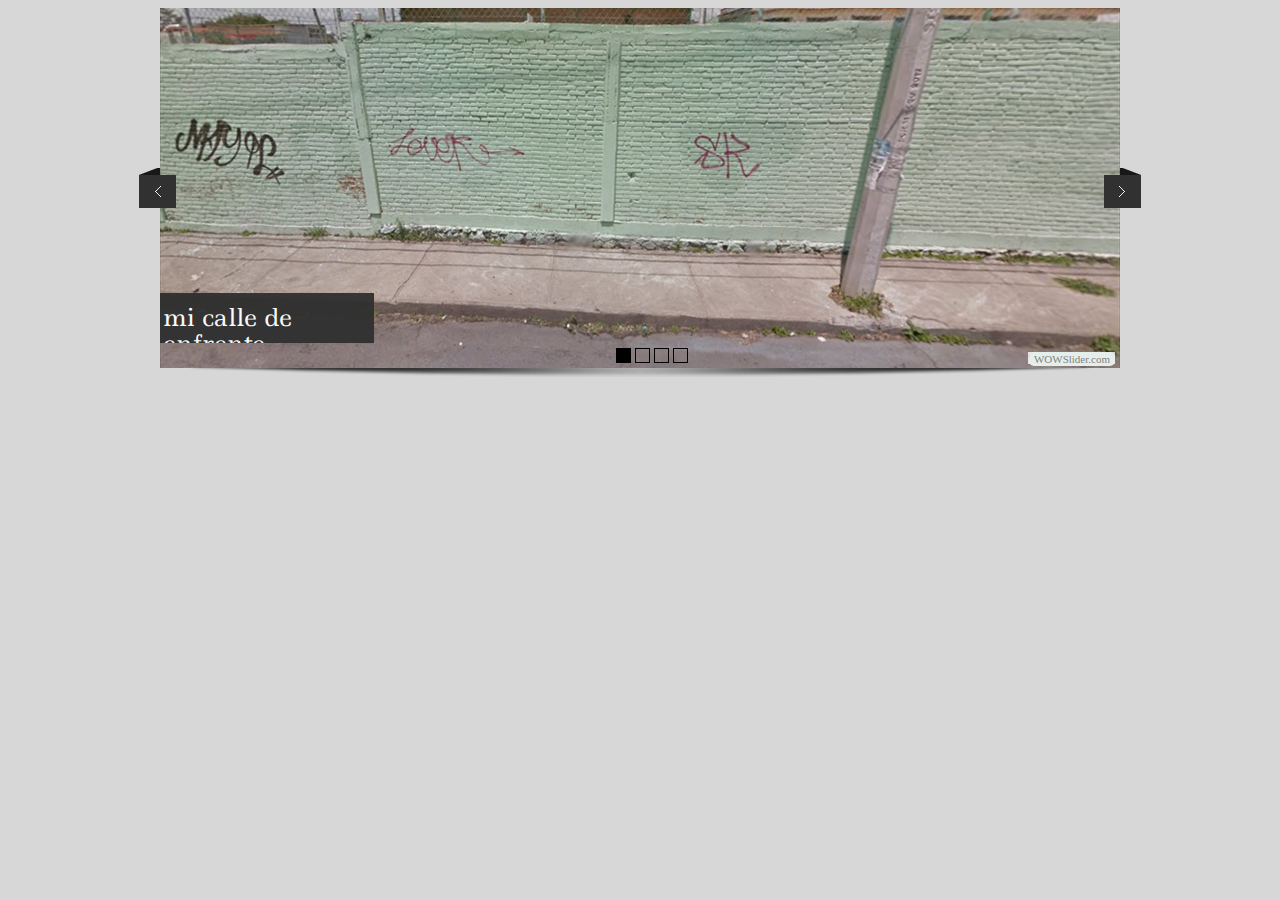
<file: visor/indexwow.html>
<!DOCTYPE html PUBLIC "-//W3C//DTD XHTML 1.0 Strict//EN"
	"http://www.w3.org/TR/xhtml1/DTD/xhtml1-strict.dtd">
<html xmlns="http://www.w3.org/1999/xhtml">
<head>
	<title>WOWSlider generated by WOWSlider.com</title>
	<meta http-equiv="content-type" content="text/html; charset=utf-8" />
	<meta name="keywords" content="WOW Slider, Slideshow Freeware, Slideshow for Website" />
	<meta name="description" content="WOWSlider created with WOW Slider, a free wizard program that helps you easily generate beautiful web slideshow" />
	<!-- Start WOWSlider.com HEAD section -->
	<link rel="stylesheet" type="text/css" href="engine1/style.css" />
	<script type="text/javascript" src="engine1/jquery.js"></script>
	<!-- End WOWSlider.com HEAD section -->
</head>
<body style="background-color:#d7d7d7">
	<!-- Start WOWSlider.com BODY section -->
	<div id="wowslider-container1">
	<div class="ws_images"><ul>
<li><img src="data1/images/mi_calle_de_enfrente.png" alt="mi calle de enfrente" title="mi calle de enfrente" id="wows1_0"/></li>
<li><img src="data1/images/mi_calle_de_frente.png" alt="mi calle de frente" title="mi calle de frente" id="wows1_1"/></li>
<li><img src="data1/images/mi_calle_de_lado.png" alt="mi calle de lado" title="mi calle de lado" id="wows1_2"/></li>
<li><img src="data1/images/mi_calle.png" alt="mi calle" title="mi calle" id="wows1_3"/></li>
</ul></div>
<div class="ws_bullets"><div>
<a href="#" title="mi calle de enfrente"><img src="data1/tooltips/mi_calle_de_enfrente.png" alt="mi calle de enfrente"/>1</a>
<a href="#" title="mi calle de frente"><img src="data1/tooltips/mi_calle_de_frente.png" alt="mi calle de frente"/>2</a>
<a href="#" title="mi calle de lado"><img src="data1/tooltips/mi_calle_de_lado.png" alt="mi calle de lado"/>3</a>
<a href="#" title="mi calle"><img src="data1/tooltips/mi_calle.png" alt="mi calle"/>4</a>
</div></div>
<span class="wsl"><a href="http://wowslider.com">Responsive Slideshow</a> by WOWSlider.com v4.8</span>
	<div class="ws_shadow"></div>
	</div>
	<script type="text/javascript" src="engine1/wowslider.js"></script>
	<script type="text/javascript" src="engine1/script.js"></script>
	<!-- End WOWSlider.com BODY section -->
</body>
</html>
</file>
<file: visor/engine1/style.css>
/*
 *	generated by WOW Slider 4.8
 *	template Box
 */
@import url("http://fonts.googleapis.com/css?family=Ledger&subset=latin,latin-ext,cyrillic");
#wowslider-container1 { 
	zoom: 1; 
	position: relative; 
	max-width:960px;
	margin:0px auto 0px;
	z-index:90;
	border:none;
	text-align:left; /* reset align=center */
}
* html #wowslider-container1{ width:960px }
#wowslider-container1 .ws_images ul{
	position:relative;
	width: 10000%; 
	height:auto;
	left:0;
	list-style:none;
	margin:0;
	padding:0;
	border-spacing:0;
	overflow: visible;
	/*table-layout:fixed;*/
}
#wowslider-container1 .ws_images ul li{
	width:1%;
	line-height:0; /*opera*/
	float:left;
	font-size:0;
	padding:0 0 0 0 !important;
	margin:0 0 0 0 !important;
}

#wowslider-container1 .ws_images{
	position: relative;
	left:0;
	top:0;
	width:100%;
	height:100%;
	overflow:hidden;
}
#wowslider-container1 .ws_images a{
	width:100%;
	display:block;
	color:transparent;
}
#wowslider-container1 img{
	max-width: none !important;
}
#wowslider-container1 .ws_images img{
	width:100%;
	border:none 0;
	max-width: none;
	padding:0;
}
#wowslider-container1 a{ 
	text-decoration: none; 
	outline: none; 
	border: none; 
}

#wowslider-container1  .ws_bullets { 
	font-size: 0px; 
	float: left;
	position:absolute;
	z-index:70;
}
#wowslider-container1  .ws_bullets div{
	position:relative;
	float:left;
}
#wowslider-container1  .wsl{
	display:none;
}
#wowslider-container1 sound, 
#wowslider-container1 object{
	position:absolute;
}

#wowslider-container1  .ws_bullets { 
	padding: 10px; 
}
#wowslider-container1 .ws_bullets a { 
	margin-left:4px;
	width:15px;
	height:15px;
	background: url(./bullet.png) left top;
	float: left; 
	text-indent: -4000px; 
	position:relative;
	color:transparent;
}
#wowslider-container1 .ws_bullets a.ws_selbull, #wowslider-container1 .ws_bullets a:hover{
	background-position: 0 100%;
}
#wowslider-container1 a.ws_next, #wowslider-container1 a.ws_prev {
	position:absolute;
	display:block;
	top:50%;
	margin-top:-20px;
	z-index:60;
	width: 37px;	
	height: 40px;
	background-image: url(./arrows.png);
}
#wowslider-container1 a.ws_next{
	background-position: 100% 0;
	right:-21px;
}
#wowslider-container1 a.ws_prev {
	background-position: 0 0; 
	left:-21px;
}

/*playpause*/
#wowslider-container1 .ws_playpause {
	display:none;
    width: 33px;
    height: 33px;
    position: absolute;
    top: 50%;
    left: 50%;
    margin-left: -16px;
    margin-top: -16px;
    z-index: 59;
}

#wowslider-container1:hover .ws_playpause {
	display:block;
}

#wowslider-container1 .ws_pause {
    background-image: url(./pause.png);
}

#wowslider-container1 .ws_play {
    background-image: url(./play.png);
}

#wowslider-container1 .ws_pause:hover, #wowslider-container1 .ws_play:hover {
    background-position: 100% 100% !important;
}/* bottom center */
#wowslider-container1  .ws_bullets {
	bottom:-5px;
	left:50%;
}
#wowslider-container1  .ws_bullets div{
	left:-50%;
}
/* default */
#wowslider-container1 .ws-title{
	position: absolute;
	bottom:25px;
	left: 0;
	margin-right:5px;
	z-index: 50;
	padding:12px;
	color: #FFFFFF;
	text-transform:none;
	background:#313131;
    font-family: Ledger,Georgia,serif;
	font-size: 24px;
	line-height: 26px;
}
#wowslider-container1 .ws-title div{
	padding-top:5px;
	font-size: 16px;
	line-height: 18px;
}
#wowslider-container1 .ws_images ul{
	animation: wsBasic 16s infinite;
	-moz-animation: wsBasic 16s infinite;
	-webkit-animation: wsBasic 16s infinite;
}
@keyframes wsBasic{0%{left:-0%} 12.5%{left:-0%} 25%{left:-100%} 37.5%{left:-100%} 50%{left:-200%} 62.5%{left:-200%} 75%{left:-300%} 87.5%{left:-300%} }
@-moz-keyframes wsBasic{0%{left:-0%} 12.5%{left:-0%} 25%{left:-100%} 37.5%{left:-100%} 50%{left:-200%} 62.5%{left:-200%} 75%{left:-300%} 87.5%{left:-300%} }
@-webkit-keyframes wsBasic{0%{left:-0%} 12.5%{left:-0%} 25%{left:-100%} 37.5%{left:-100%} 50%{left:-200%} 62.5%{left:-200%} 75%{left:-300%} 87.5%{left:-300%} }

#wowslider-container1 .ws_shadow{
	background: url(./shadow.png) left 100%;
	background-repeat: no-repeat;
	background-size:100% 100%;
	width:100%;
	height:9px;
	position: absolute;
	left:0;
	bottom:-9px;
	z-index:-1;
}
* html #wowslider-container1 .ws_shadow{/*ie6*/
	background:none;
	filter:progid:DXImageTransform.Microsoft.AlphaImageLoader( src='engine1/shadow.png', sizingMethod='scale');
}
*+html #wowslider-container1 .ws_shadow{/*ie7*/
	background:none;
	filter:progid:DXImageTransform.Microsoft.AlphaImageLoader( src='engine1/shadow.png', sizingMethod='scale');
}
#wowslider-container1 .ws_bullets  a img{
	text-indent:0;
	display:block;
	bottom:16px;
	left:-64px;
	visibility:hidden;
	position:absolute;
    border: 2px solid #000000;
	max-width:none;
}
#wowslider-container1 .ws_bullets a:hover img{
	visibility:visible;
}

#wowslider-container1 .ws_bulframe div div{
	height:48px;
	overflow:visible;
	position:relative;
}
#wowslider-container1 .ws_bulframe div {
	left:0;
	overflow:hidden;
	position:relative;
	width:128px;
	background-color:#000000;
}
#wowslider-container1  .ws_bullets .ws_bulframe{
	display:none;
	bottom:22px;
	overflow:visible;
	position:absolute;
	cursor:pointer;
    border: 2px solid #000000;
}
#wowslider-container1 .ws_bulframe span{
	display:block;
	position:absolute;
	bottom:-9px;
	margin-left:-2px;
	left:64px;
	background:url(./triangle.png);
	width:15px;
	height:8px;
}
</file>
